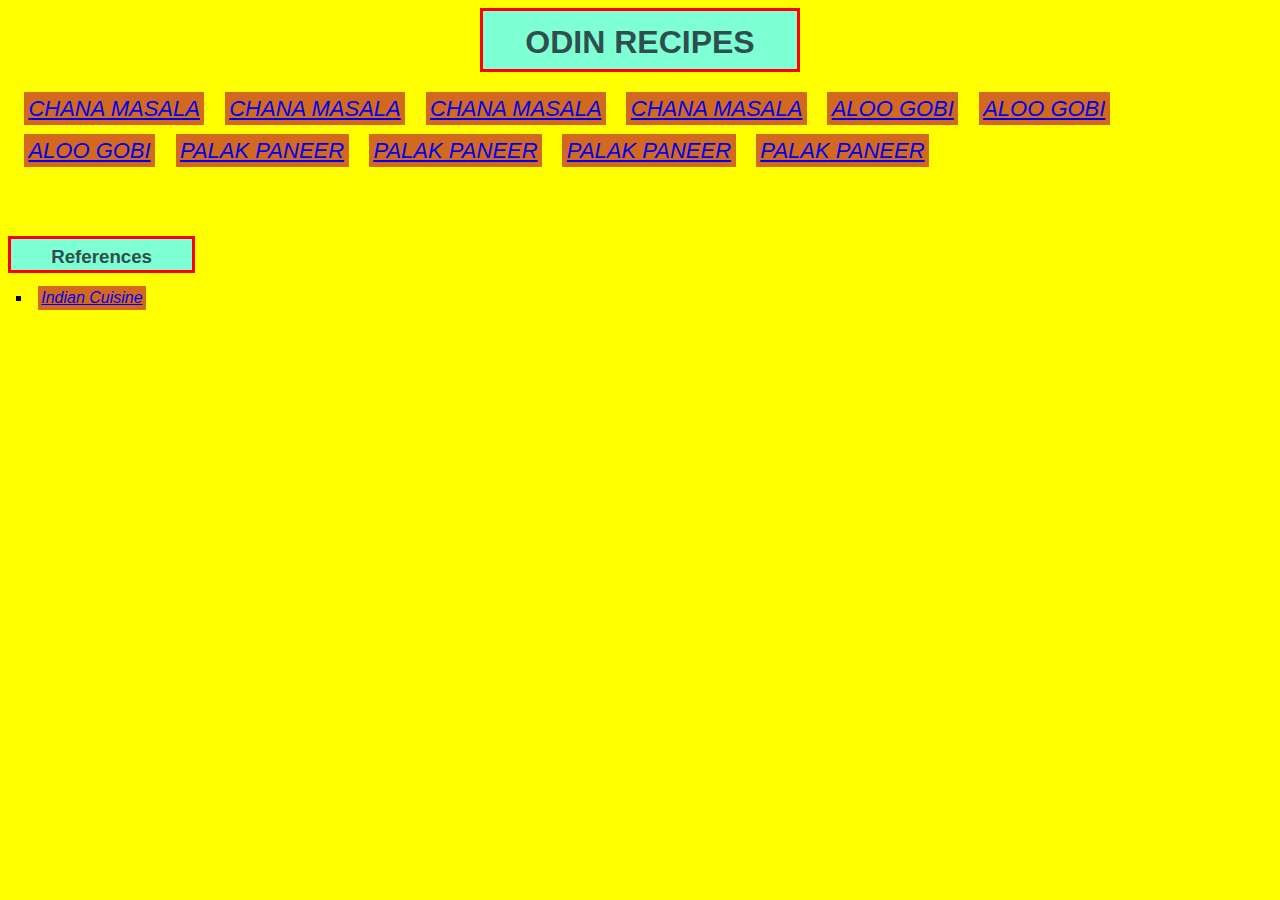
<file: index.html>
<!DOCTYPE html>

<html lang="en">
    <head>
        <title>Recipes</title>
        <meta charset="UTF-8">
        <link rel="stylesheet" href="styles.css">
    </head>

    <body>
        <h1 class="h one">ODIN RECIPES</h1>
        <ul class="recipe list">
            <li><a class='link' href="./recipes/chana-masala.html">CHANA MASALA</a></li>
            <li><a class='link' href="./recipes/chana-masala.html">CHANA MASALA</a></li>
            <li><a class='link' href="./recipes/chana-masala.html">CHANA MASALA</a></li>
            <li><a class='link' href="./recipes/chana-masala.html">CHANA MASALA</a></li>
            <li><a class='link' href="./recipes/aloo-gobi.html">ALOO GOBI</a></li>
            <li><a class='link' href="./recipes/aloo-gobi.html">ALOO GOBI</a></li>
            <li><a class='link' href="./recipes/aloo-gobi.html">ALOO GOBI</a></li>
            <li><a class='link' href="./recipes/palak-paneer.html">PALAK PANEER</a></li>
            <li><a class='link' href="./recipes/palak-paneer.html">PALAK PANEER</a></li>
            <li><a class='link' href="./recipes/palak-paneer.html">PALAK PANEER</a></li>
            <li><a class='link' href="./recipes/palak-paneer.html">PALAK PANEER</a></li>
        </ul>
        <h3 class="h three">References</h3>
        <ul class="ref list">
            <li><a class="external link" href="https://www.allrecipes.com/recipes/233/world-cuisine/asian/indian/" target="_blank" rel="noopener norefferer">Indian Cuisine</a>
            </li>
        </ul>
    </body>
</html>
</file>
<file: styles.css>
*{
    background-color: yellow;
    font-family: Arial, Helvetica, sans-serif;
    margin:0px;
    padding: 0px;
}

.h{
    color:darkslategray;
    background-color: aquamarine;
    text-align: center;
    border:3px solid red;
    font-style: normal;

    height: 2em;
    width: 10em;
    margin:8px;
    padding:0.4em;
    box-sizing: border-box;
}

.one{
    margin-left: auto;
    margin-right: auto;
}

.three{
    margin-right: auto;
    margin-top: 64px;
}

.link{
    background-color:chocolate;
    font-size: 22px;
    font-weight: 100;
    padding: 0.2em;
}

ul .external{
    font-size: 16px;
}

.recipe li{
    display: inline-block;
    margin: 8px;
}

.recipe.list{
    list-style: circle inside;
}

.list{
    list-style-type:square;
    list-style-position: inside;
    margin:16px;
}

.h,.link{
    font-style: italic;
}

.h{
    font-style: normal;
}
</file>
